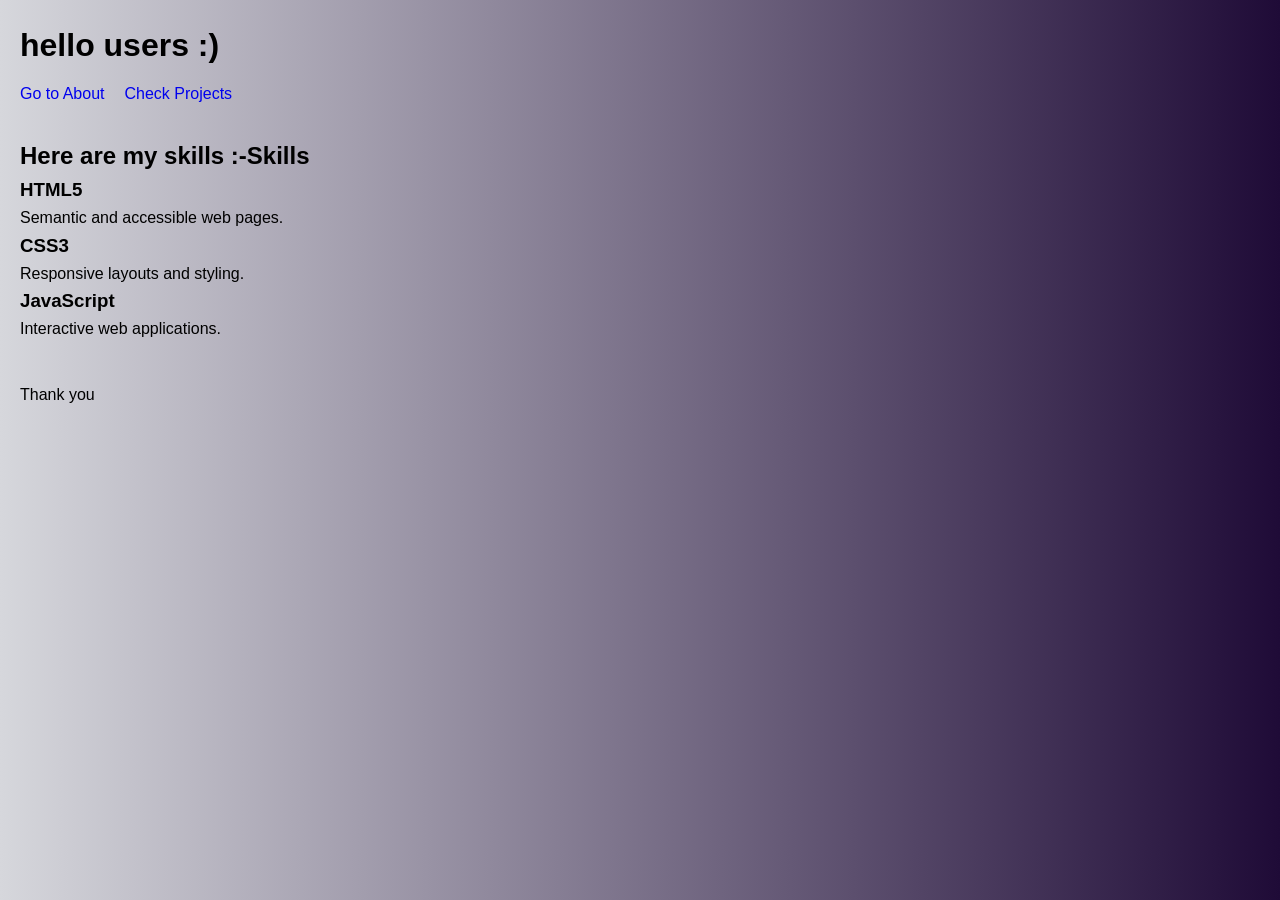
<file: index.html>
<!DOCTYPE html>
<html lang="en">
<head>
    <meta charset="UTF-8">
    <meta name="viewport" content="width=device-width, initial-scale=1.0">
    <meta name="description" content="Pratham's Portfolio Website">
    <meta name="keywords" content="Portfolio, Web Developer, HTML5">
    <meta name="author" content="Pratham">
    <title>semantic tags practise </title>

    <link rel="stylesheet" href="style.css">
</head>
<body >

<header>
    <h1>hello users :)</h1>

    <nav aria-label="Main Navigation">
        <ul>
            <li><a href="about.html"> Go to About</a></li>
            <li><a href="projects.html"> Check Projects</a></li>

        </ul>
    </nav>
</header>

<main>

    <section aria-labelledby="skills-heading">
        <h2 id="skills-heading"> Here are my skills :-Skills </h2>

       
            <h3>HTML5</h3>
            <p>Semantic and accessible web pages.</p>
            <h3>CSS3</h3>
            <p>Responsive layouts and styling.</p>     
            <h3>JavaScript</h3>
            <p>Interactive web applications.</p>
        
    </section>

</main>

<footer>
    <p>Thank you</p>
</footer>

</body>
</html>
</file>
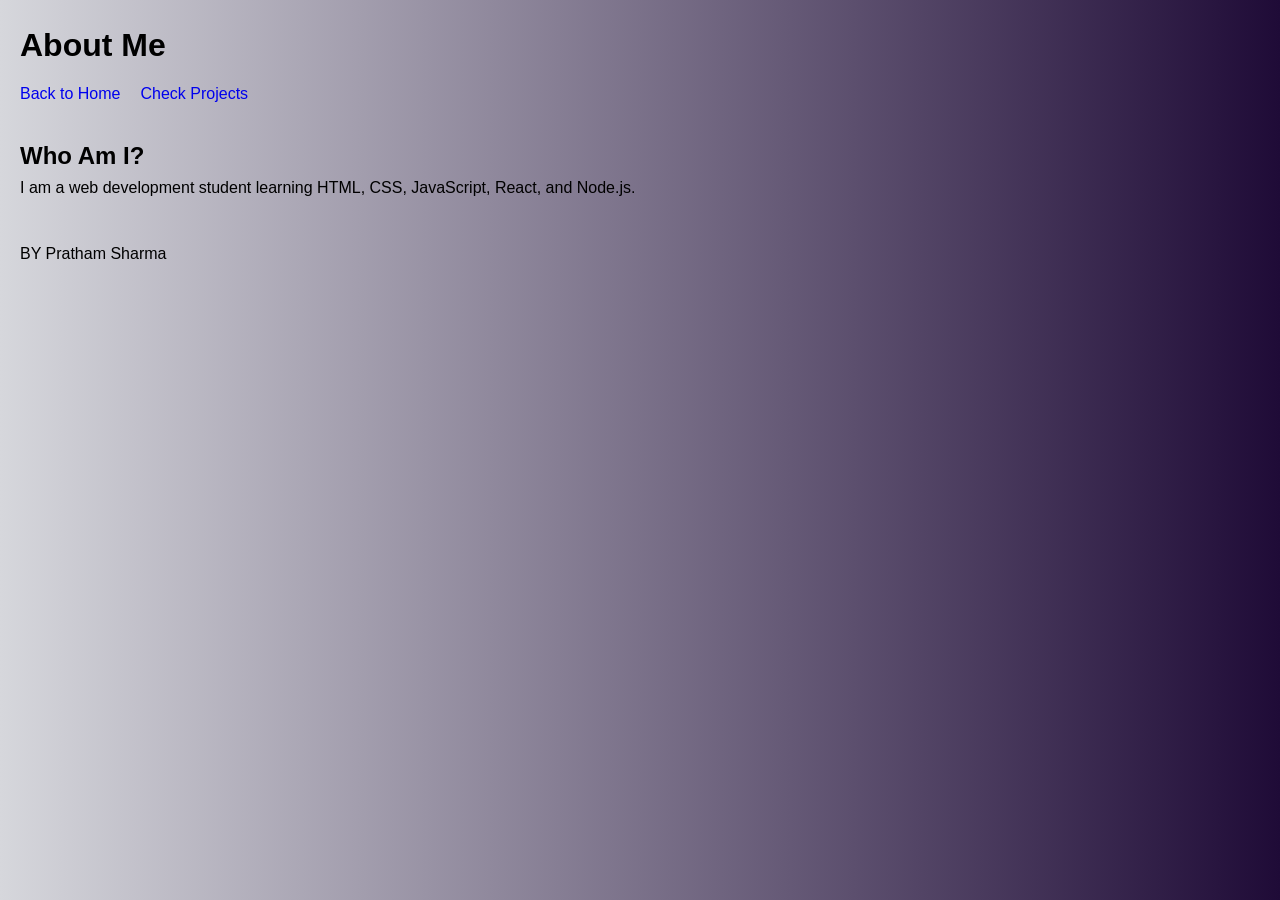
<file: about.html>
<!DOCTYPE html>
<html lang="en">
<head>
    <meta charset="UTF-8">
    <meta name="viewport" content="width=device-width, initial-scale=1.0">
    <meta name="description" content="About Pratham">
    <title>About</title>

    <link rel="stylesheet" href="style.css">
</head>
<body>

<header>
    <h1>About Me</h1>

    <nav aria-label="Main Navigation">
        <ul>
            <li><a href="index.html">Back to Home</a></li>
            <li><a href="projects.html"> Check Projects</a></li>
        </ul>
    </nav>
</header>

<main>
    <section>
        <h2>Who Am I?</h2>
        <p>I am a web development student learning HTML, CSS, JavaScript, React, and Node.js.</p>
    </section>
</main>

<footer>
    <p> BY Pratham Sharma</p>
</footer>

</body>
</html>
</file>
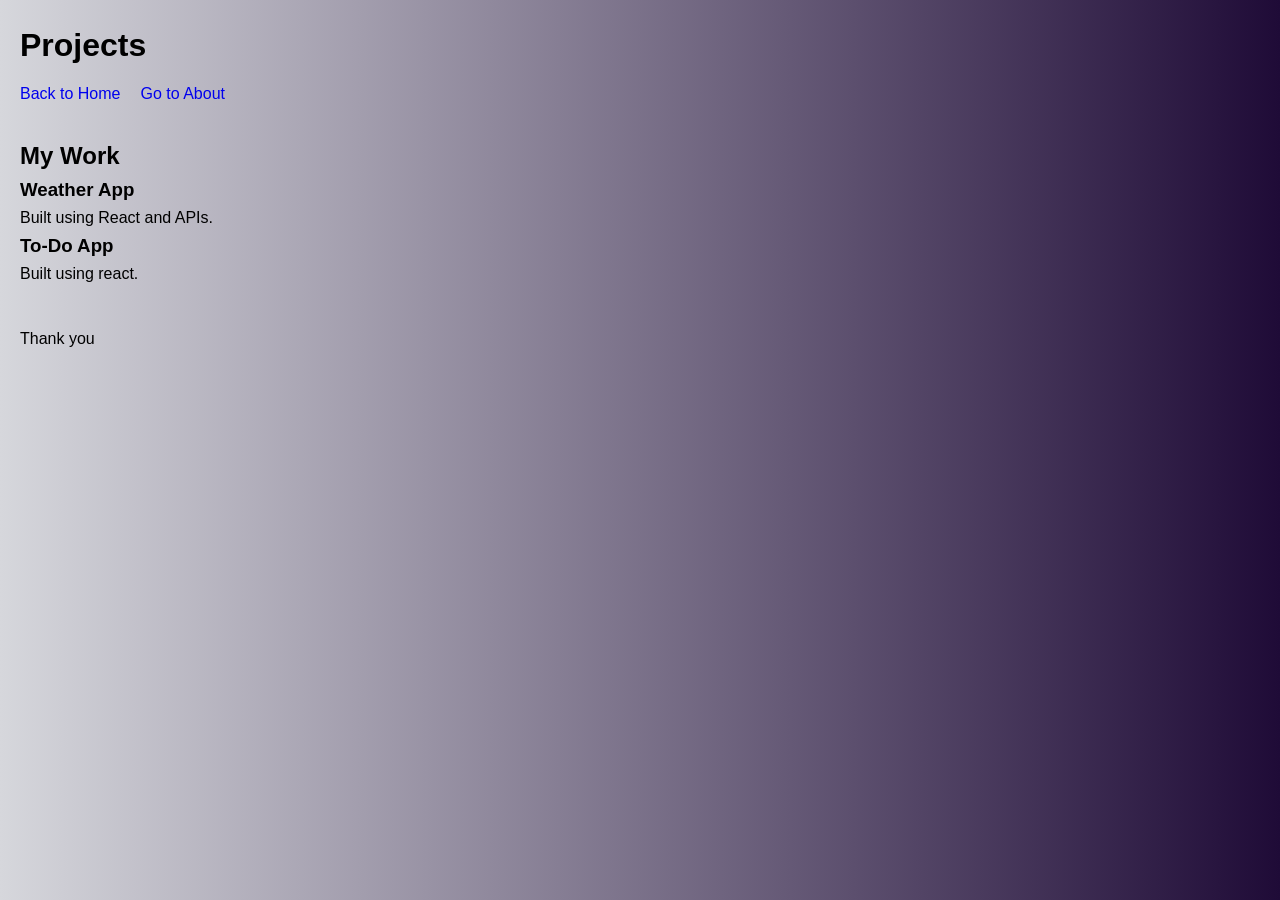
<file: projects.html>
<!DOCTYPE html>
<html lang="en">
<head>
    <meta charset="UTF-8">
    <meta name="viewport" content="width=device-width, initial-scale=1.0">
    <meta name="description" content="Projects">
    <title>Projects</title>

    <link rel="stylesheet" href="style.css">
</head>
<body>

<header>
    <h1>Projects</h1>

    <nav aria-label="Main Navigation">
        <ul>
            <li><a href="index.html"> Back to Home</a></li>
            <li><a href="about.html"> Go to     About</a></li>
       
        </ul>
    </nav>
</header>

<main>

    <section>
        <h2>My Work</h2>
            <h3>Weather App</h3>
            <p>Built using React and APIs.</p>

            <h3>To-Do App</h3>
            <p>Built using react.</p>
     

    </section>

</main>

<footer>
    <p>Thank you</p>
</footer>

</body>
</html>
</file>
<file: style.css>
*{
    margin:0;
    padding:0;
    box-sizing:border-box;
}

body{
    font-family:Arial, sans-serif;
    line-height:1.6;
    padding:20px;
    background:linear-gradient(to left , rgb(31, 11, 55), rgb(214, 215, 220));
}

nav ul{
    display:flex;
    gap:20px;
    list-style:none;
    margin-top:10px;
}

a{
    text-decoration:none;
}

section{
    margin-top:30px;
}

article{
    margin-top:15px;
}

form{
    display:flex;
    flex-direction:column;
    gap:10px;
    max-width:500px;
}

input,
textarea,
button{
    padding:10px;
}

footer{
    margin-top:40px;
}
</file>
